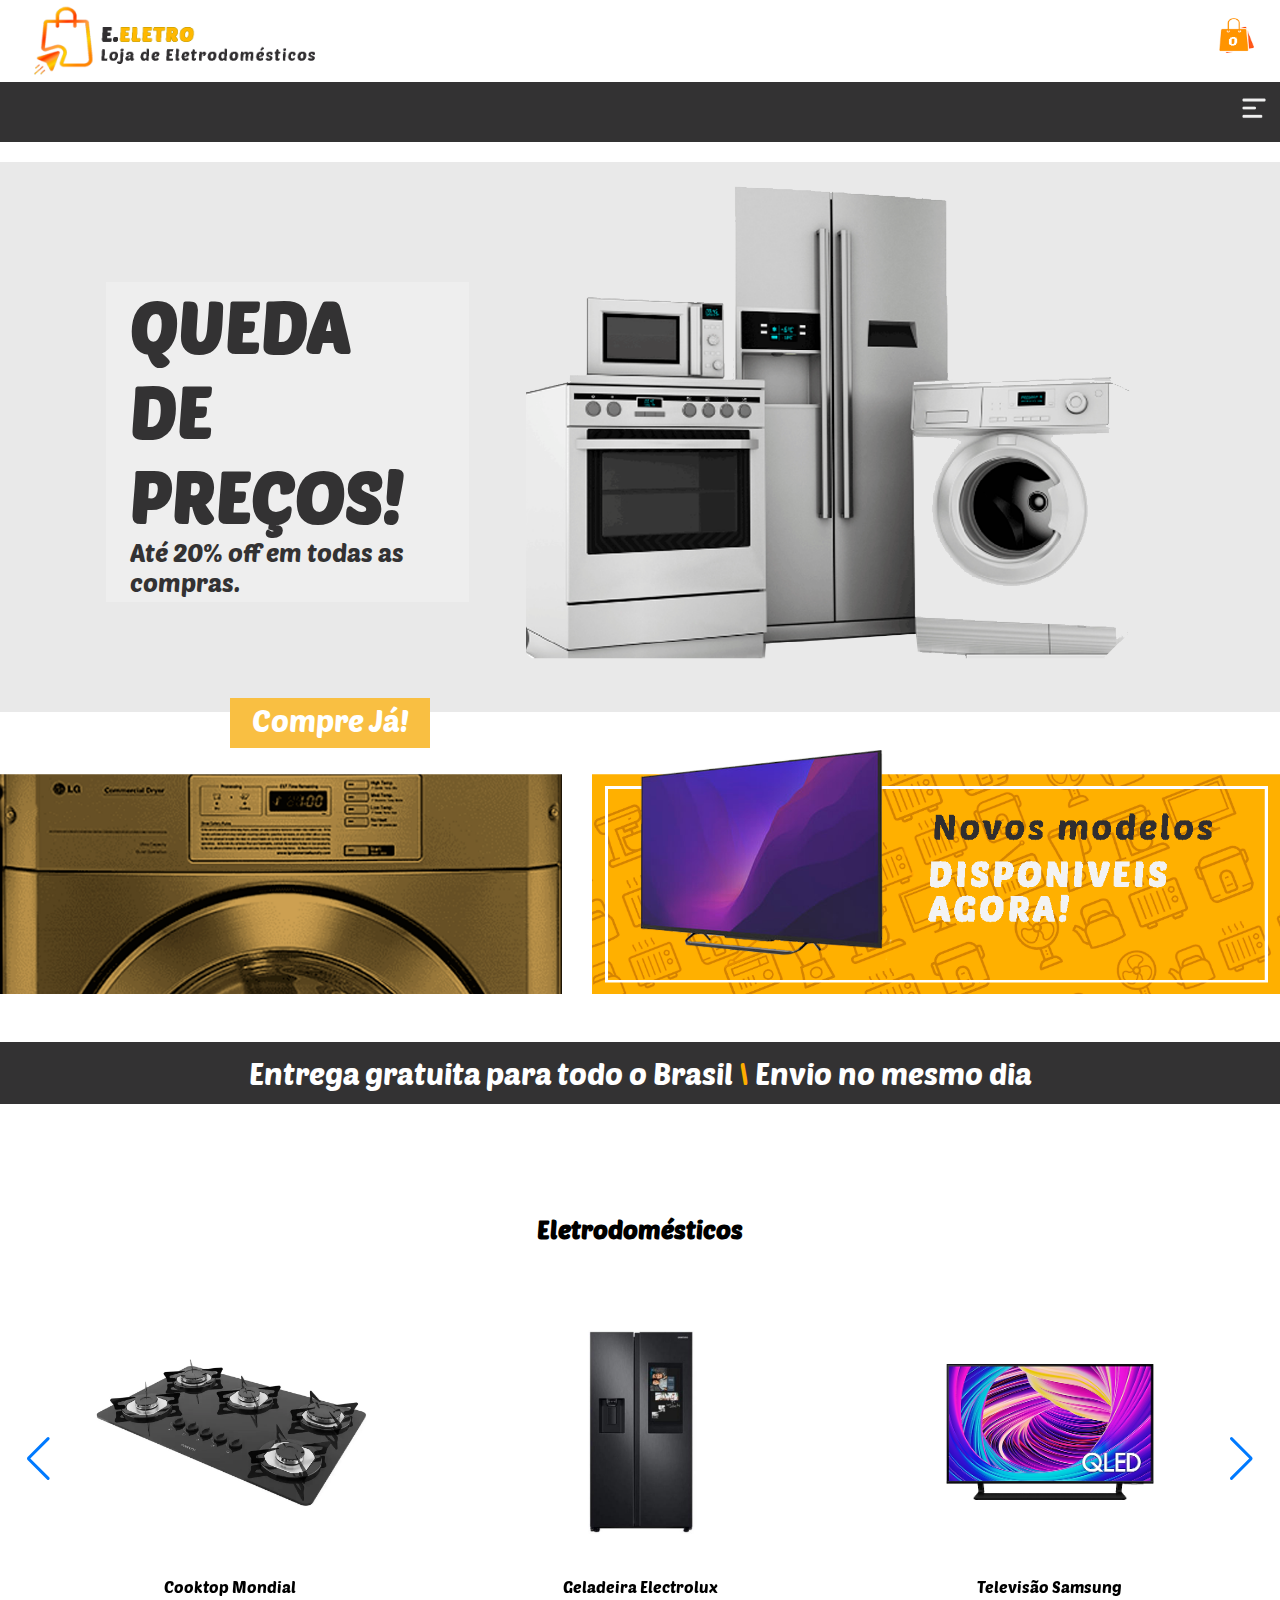
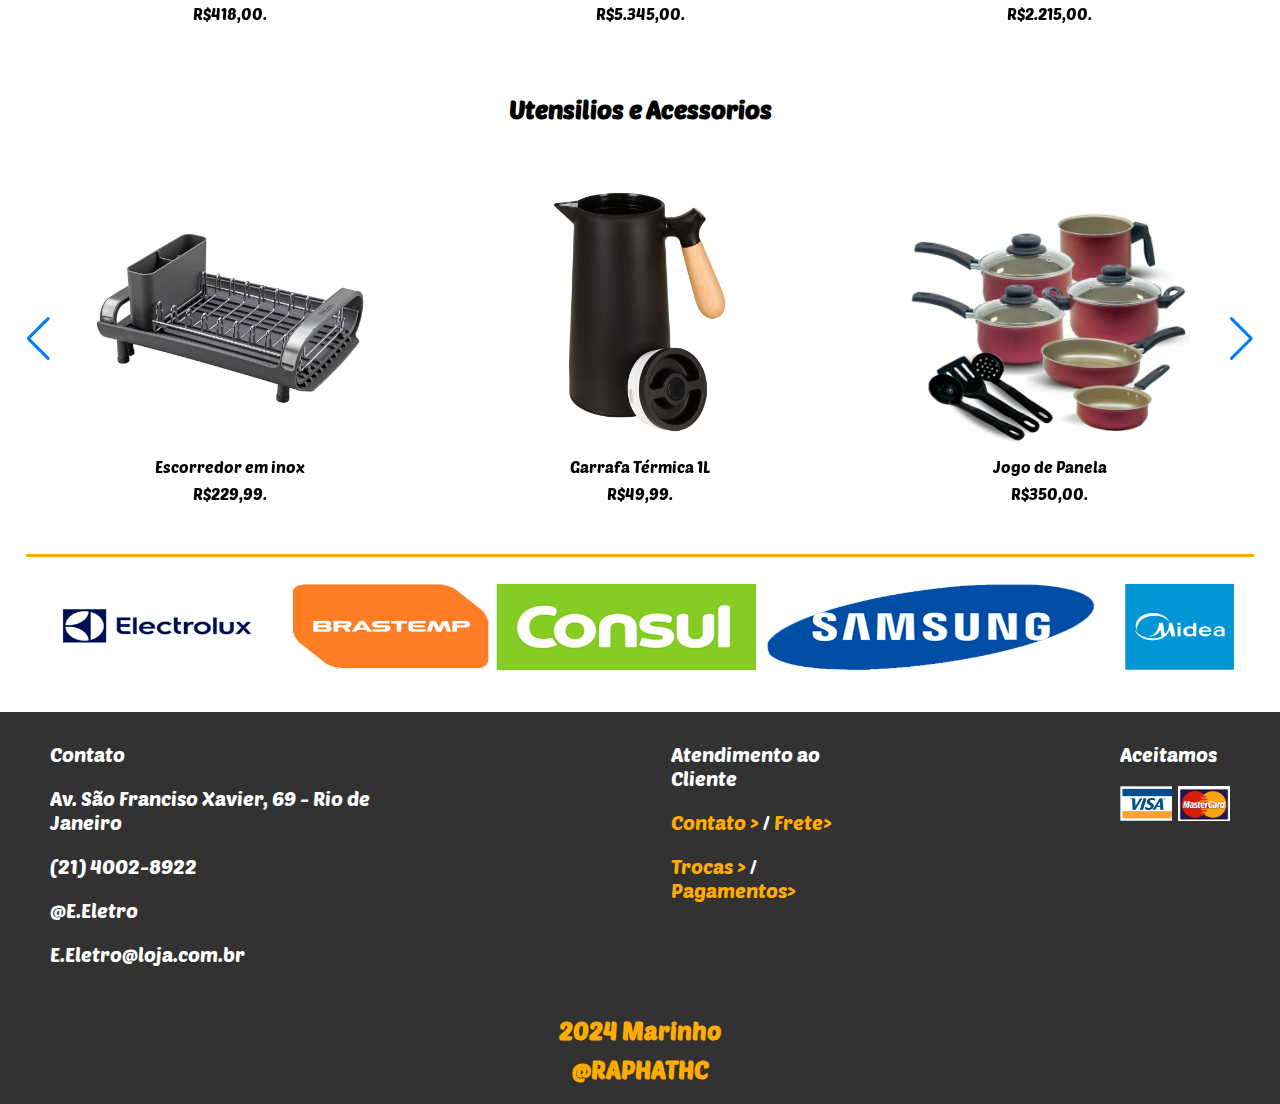
<file: index.html>
<!DOCTYPE html>
<html>
<head>
    <meta charset='utf-8'>
    <meta http-equiv='X-UA-Compatible' content='IE=edge'>
    <link rel="preconnect" href="https://fonts.googleapis.com">
    <link rel="preconnect" href="https://fonts.gstatic.com" crossorigin>
    <link href="https://fonts.googleapis.com/css2?family=Poetsen+One&display=swap" rel="stylesheet">
    <title>Eletro</title>
    <meta name='viewport' content='width=device-width, initial-scale=1'>
    <link rel='stylesheet' type='text/css' media='screen' href='css/style.css'>
    <link rel="stylesheet" href="https://cdn.jsdelivr.net/npm/swiper@11/swiper-bundle.min.css"/>
    <script src="js/jquery.js"></script>
    <script src="https://cdn.jsdelivr.net/npm/swiper@11/swiper-bundle.min.js"></script>
</head>
<body>
    
    <header id="home">
        <div class="header1">
            <div class="container">
                <img class="logo" src="images/Logo.png">
                <img class="compras" src="images/compras.png">
            </div>
        </div><!--header 1-->  

        <div class="clear"></div>
            
        <div class="header2">
            <nav class="container desktop">
                <Ul>
                    <li><a href="#home">Inicio</a></li>
                    <li><a href="">Produto</a>
                        <div class="submenu">
                            <ul>
                                <li><a href="#produtos1">Eletrodomésticos</a></li>
                                <li><a href="#produtos2">Acessórios</a></li>
                            </ul>
                        </div>
                    </li>
                    <li><a href="#contato">Contato</a></li>
                </Ul>
                <p>Ligue (21) 4002-8922</p>
            </nav><!-- menu desktop -->

            <nav class="mobile">
                <Ul>
                    <li><a href="#home">Inicio</a></li>
                    <li><a href="#produtos1">Eletrodomésticos</a></li>
                    <li><a href="#produtos2">Acessórios</a></li>
                    <li><a href="#contato">Contato</a></li>
                </Ul>
            </nav><!-- menu mobile -->

        </div><!--header 2-->

        <div class="clear"></div>

    </header>

    <section class="main"> 
        <div class="container">
            <div class="promo1">
                <h1>QUEDA DE PREÇOS!</h1>
                <P>Até 20% off em todas as compras.</P>
            </div>
            <div class="img"></div>    
        </div>

        <DIV class="atrativo">
            <p>Compre Já!</p>
        </DIV>

    </section><!--conteudo principal-->

    <section class="cards">
    </section>

    <section>
        <div class="break">
            <p>Entrega gratuita para todo o Brasil <span>\</span> Envio no mesmo dia</p>
        </div>
    </section><!--quebra de pagina-->

    <section class="slides">
        <div id="produtos1" class="container">
            <h2>Eletrodomésticos</h2>
                    <div class="swiper">
                        <div class="swiper-button-prev"></div>
                        <div class="swiper-button-next"></div>
                        <div class="swiper-wrapper">
                            <div class="swiper-slide">
                            <div style="background-image: url('images/cooktop.jpeg')" class="swiper-slide2"><P>Cooktop Mondial</P><P class="preco1">R$418,00.</P></div>
                            </div>
                            <div class="swiper-slide">
                            <div style="background-image: url('images/geladeira.jpg')" class=" swiper-slide2"><P>Geladeira Electrolux</P><P class="preco1">R$5.345,00.</P></div>
                            </div>
                            <div class="swiper-slide">
                            <div style="background-image: url('images/forno.jpg')" class=" swiper-slide2"><P>Televisão Samsung</P><P class="preco1">R$2.215,00.</P></div>
                            </div>
                            <div class="swiper-slide">
                            <div style="background-image: url('images/fogao.jpg')" class=" swiper-slide2"><P>Fogão Industrial</P><P class="preco1">R$1.715,00.</P></div>
                            </div>
                            <div class="swiper-slide">
                            <div style="background-image: url('images/lavar.jpg')" class=" swiper-slide2"><P>Maquina de Lavar</P><P class="preco1">R$1.499,00.</P></div>
                            </div>
                            <div class="swiper-slide">
                            <div style="background-image: url('images/microondas.jpg')" class="  swiper-slide2"><P>Microondas Panasonic</P><P>R$799,00.</P></div>
                            </div>
                        </div><!--swiper-->
                        
                    </div><!--Inicio Slide-->
        </div><!--container slide1-->

        <div id="produtos2" class="container">
            <h2>Utensilios e Acessorios</h2>
                <div class="swiper">
                    <div class="swiper-button-prev"></div>
                    <div class="swiper-button-next"></div>
                    <div class="swiper-wrapper">
                        <div class="swiper-slide">
                        <div style="background-image: url('images/escorredor.jpg')" class="swiper-slide2"><P>Escorredor em inox</P><p>R$229,99.</p></div>
                        </div>
                        <div class="swiper-slide">
                        <div style="background-image: url('images/garrafa\ termica.jpeg')" class=" swiper-slide2"><P>Garrafa Térmica 1L</P><p>R$49,99.</p></div>
                        </div>
                        <div class="swiper-slide">
                        <div style="background-image: url('images/Jogo\ de\ panela.jpg')" class=" swiper-slide2"><P>Jogo de Panela</P><p>R$350,00.</p></div>
                        </div>
                        <div class="swiper-slide">
                        <div style="background-image: url('images/Kit\ Utensilios.png')" class=" swiper-slide2"><P>Kit de Utensilios</P><p>R$99,99.</p></div>
                        </div>
                        <div class="swiper-slide">
                        <div style="background-image: url('images/pratos.jpg')" class=" swiper-slide2"><P>Jogo de Pratos</P><p>R$120,00.</p></div>
                        </div>
                        <div class="swiper-slide">
                        <div style="background-image: url('images/tupperware.jpeg')" class="  swiper-slide2"><P>Kit Tupperware</P><p>R$20,00.</p></div>
                        </div>
                    </div><!--swiper-->
                    
                </div><!--Inicio Slide-->
        </div><!--container slide2-->

    </section><!--SLIDES-->

    <section class="marcas">
        <div class="linha"></div>
        <div class="card-marcas"></div>
    </section><!--marcas-->
    
    <footer>
        <div id="contato" class="container">
            <div class="footer1">
                <div class="texto1">
                    <P>Contato</P> 
                    <P>Av. São Franciso Xavier, 69 - Rio de Janeiro </P>
                    <P>(21) 4002-8922</P>
                    <P>@E.Eletro</P>
                    <P>E.Eletro@loja.com.br</P>
                </div><!--texto 1-->
                <div class="texto1">
                    <P>Atendimento ao Cliente</P> 
                    <P class="texto-amarelo">Contato > <span>/</span> Frete></P>
                    <P class="texto-amarelo">Trocas > <span>/</span> Pagamentos></P>
                </div><!--texto 2-->
                <div class="texto1">
                    <P>Aceitamos</P> 
                    <div class="cartao">
                        <div class="cartao1"></div>
                        <div class="cartao2"></div>
                    </div>
                </div><!--cartao-->
            </div><!--footer 1-->

            <div class="footer2">
                <h2>2024 Marinho</h2>
                <h2>@RAPHATHC</h2>
            </div><!--footer 2-->
        </div>
    </footer>



<!-- SLIDER -->

    <script>
        const swiper = new Swiper('.swiper', {
  direction: 'horizontal',
  centeredSlides: false,
  loop: true,
  slidesPerView: 1,

  breakpoints: {
    1380: {
        slidesPerView: 4,
        spaceBetween: 0,
    },

    1024: {
        slidesPerView: 3,
        spaceBetween: 0,
    },

    820: {
        slidesPerView: 2,
        spaceBetween: -120,
    }
  },

  pagination: {
    el: '.swiper-pagination',
  },

  navigation: {
    nextEl: '.swiper-button-next',
    prevEl: '.swiper-button-prev',
  },

  scrollbar: {
    el: '.swiper-scrollbar',
  },

});
    </script>


    <!-- Menu Mobile -->
    
    <script>
        $(function(){
            $('nav.mobile').click(function(){
                $('nav.mobile ul').animate({width: 'toggle'},);
            })
        })
    </script>



    <!-- MENU SCROLL -->
    <script>
        $(function(){
            $('nav li').click(function(){
                var find = $(this).find('a');
                var href = find.attr('href');
                var offset = $(href).offset().top;

            $('html,body').animate({'scrollTop': offset})
            })

        })
    </script>


</body>
</html>
</file>
<file: css/style.css>
*{
    margin: 0;
    padding: 0;
    box-sizing: border-box;
}

body, html{
    font-family: "Poetsen One", sans-serif;
    font-weight: 400;
    font-style: normal;
    height: 100%;
    box-shadow: none;
}

/* CLASSES GUIAS */

:root{
    --amarelo1: #fbb700;
    --amarelo2: #f9bf42;
    --amarelo3: #fead00;
    --cinzao: #333233;  
}

.clear{
    clear: both;
}

.container{
    margin: 0 auto;
    max-width: 1600px;
    padding: 0 2%;
}

/* CLASSES GUIAS */




/* Header */

header{
    width: 100%;
}

.header1{
    width: 100%;
    height: 80px;
}

.header2{
    width: 100%;
    height: 60px    ;
    background-color: var(--cinzao)
}


.desktop ul{
    line-height: 40px;
    float: left;
    list-style-type: none;
}

.desktop li{
    display: inline-block;
}

.desktop li a{
    font-size: 18px;
    margin: 5px;
    text-decoration: none;
    color: white;
}

.header2 p{
    line-height: 40px;
    color: white;
    float: right;
}

.header1  .logo{
    float: left;
    width: 320px;
}

.header1 .compras{
    cursor: pointer;
    position: relative;
    top: 18px;
    float: right;
    width: 35px;
    height: 35px;
}


nav.mobile{
    display: none;
    background-image: url('../images/mobile.png');
    width: 32px;
    height: 32px;
    background-size: 100% 100%;
    float: right;
    margin: 10px;
}

nav.mobile ul{
    text-align: right;
    position: absolute;
    top: 140px;
    right: 0;
    padding: 20px 0;
    background-color: var(--cinzao);
    list-style-type: none;
    
}

nav.mobile li{
    display: block;
    padding: 8px 0;
}

nav.mobile li a{
    margin-right: 20px;
    text-decoration: none;
    color: white;
    width: 100%;
}

.submenu{
    position: absolute;
    top: 120px;
    display: none;
    width: 300px;
    padding: 8px 0;
}

.submenu ul{
    background-color: var(--cinzao);
}

.submenu li{
    padding: 2px 10px;
    display: block;
}
.desktop li:hover{
    .submenu{
        display: block;
    }
}

.desktop li a:hover{
    text-decoration: underline var(--amarelo1) ;
}


/* Header */








/*  MAIN   */

.main{
    margin-top: 20px;
    width: 100%;
    max-height: 800px;
    background-color: #e9e9e9;    
}

.main .container{
    gap: 180px;
    display: flex;
}

.main .img{
    background-image: url('../images/Geladeiras.png');
    background-repeat: no-repeat;
    background-size: 90% 100%;
    margin-top: 20px;
    height: 500px;
    width: 800px;
}

.main .promo1{
    position: relative;
    top: 90px;
    left: 80px;
    padding: 0 2%;
    background-color: rgba(239, 239, 239, 0.7) ;
    max-width: 400px;
    max-height: 400px;
}

.main h1{
    font-size: 5em;
    color: var(--cinzao);
}

.main p{
    font-size: 2em;
    color: var(--cinzao);
}

.atrativo{
    bottom: -36px;
    left: 18%;
    position: relative;
    width: 200px;
    height: 50px;
    background-color: var(--amarelo2);
    margin-bottom: 30px;
}

.atrativo p{
    color: white;
    font-size: 30px;
    text-align: center;
    line-height: 45px;
}

.cards{
    background-image: url('../images/cards.png');
    background-repeat: no-repeat;
    background-position: center;
    background-size: contain;
    height: 380px;
    width: 100%;
}   

.break{
    background-color: var(--cinzao);
}

.break p{
    padding: 13px 2%;
    margin: 10px 0;
    color: white;
    font-size: 30px;
    text-align: center;
}

.break span{
    color: var(--amarelo3);
    font-size: 30px;
    text-align: center;
}

.slides{
    padding-top: 40px;
}
.slides .container{
    margin: 20px auto;
    overflow: hidden;
    max-width: 1400px;
    width: 100%;
}

.slides h2{
    margin: 40px 0;
    font-size: 25px;
    text-align: center;
}

.slide{
    margin: 0 auto;
	width: 100%;
    height: 350px;
    overflow: hidden;
}

.swiper-wrapper p{
    color: black;
    position: relative;
    top: 285px;
    left: 0;
    text-align: center;
    margin-top: 8px;
}

div.swiper-button-prev{
    left: -1px;
}

div.swiper-button-next{
    right: -1px;
}


.swiper {
    width: 100%;
    height: 350px;
    
}

.swiper-slide2{
    cursor: pointer;
    margin: 0 auto;
    background-repeat: no-repeat; 
    background-size: contain;
    background-position: center;
    width: 280px;
    height: 280px;
}

section.marcas{
    margin: 40px 0;
    width: 100%;
    padding: 0 2%;
}

.card-marcas{
    background-image: url('../images/Marcas.png');
    background-repeat: no-repeat;
    background-size: 100% 100%;
    width: 100%;
    max-width: 1200px;
    height: 90px;
    margin: 0 auto;
}

.marcas .linha{
    margin: 25px auto;
    max-width: 1280px;
    width: 100%;
    height: 3px;
    background-color: var(--amarelo3);
}










/* FOOTER */

footer{
    width: 100%;
    background-color: var(--cinzao);
}

.footer1{
    width: 100%;
    padding: 10px 2%;
    display: flex;
    gap: 20%;
}

.footer1 p{
    text-align: left;
    margin: 20px 0;
    color: white;
    font-size: 20px;
}

.footer1 .texto-amarelo{
    cursor: pointer;
    color: var(--amarelo3);
}

.footer1 span{
    color: white;
}

.footer2{
    padding: 10px 2%;
    text-align: center;
}

.footer2 h2{
    margin: 10px;
    color: var(--amarelo3);

}

.footer1 .cartao{
    display: flex;
    gap: 5%;
}

.cartao1{
    width: 55px;
    height: 35px;
    background-image: url('../images/cartao1.jpg');
    background-repeat: no-repeat;
    background-size: cover;
}

.cartao2{
    width: 55px;
    height: 35px;
    background-image: url('../images/cartao2.png');
    background-repeat: no-repeat;
    background-size: cover;
}

/* FOOTER */








































@media screen and (max-width: 1400px){
    .slides{
        padding-top: 40px;
    }
    .slides .container{
        position: relative;
        max-width: 1400px;
    }
    
    .slide{
        width: 100%;
        height: 450px;
        overflow: hidden;
    }
    
    .slide p{
        color: black;
        position: relative;
        top: 390px;
        left: 0;
    }



}

@media screen and (max-width: 1368px){
    .slide{
        width: 100%;
        max-width: 690px;
        height: 350px;
        overflow: hidden;
    }

    .slide p{
        color: black;
        position: relative;
        top: 290px;
        left: 0;
    }
}



@media screen and (max-width: 1280px){  
    .submenu{display: block;}

    nav.desktop{
        display: none;
    }
    nav.mobile{
        cursor: pointer;
        display: block;
    }

    nav.mobile ul{
        display: none;
        text-align: right;
        position: absolute;
        top: 138px;
        right: 0;
        width: 32%;
        height: 100%;
        max-height: 250px;
        padding: 0;
    }

    nav.mobile li{
        padding: 10px 0;
    }
    nav.mobile a{
        margin-right: 20px;
        font-size: 24px;
    } 
    
    .main{
        height: 550px;
    }

    .main .container{
        gap: 120px;
        display: flex;
    }

    .main .img{
        background-position: left;
        background-size: contain;
        width: 950px;
        height: 480px;
    }

    .main .promo1{
        width: 450px;
        height: 320px;
        position: relative;
        top: 120px;
        left: 80px;
    }


    .main h1{
        font-size: 71px;
        color: var(--cinzao);
    }
    
    .main p{
        font-size: 25px;
        color: var(--cinzao);
    }

    .atrativo p{
        color: white;
        font-size: 30px;
        text-align: center;  
        line-height: 45px;  
    }

    .cards{
        background-image: url('../images/cards.png');
        background-repeat: no-repeat;
        background-position: center;
        background-size: contain;
        height: 320px;
        width: 100%;
    }
    
} 


@media screen and (max-width: 1024px){
    .main{
        height: 400px;
    }

    .main .container{
        gap: 130px;
        display: flex;
    }

    .main .img{
        background-position: left;
        background-size: contain;
        width: 450px;
        height: 350px;
    }

    .main .promo1{
        width: 280px;
        height: 280px;
        position: relative;
        top: 70px;
        left: 60px;
    }


    .main h1{
        font-size: 55px;
        color: var(--cinzao);
    }
    
    .main p{
        font-size: 24px;
        color: var(--cinzao);
    }

    .atrativo{
        bottom: -8px;
        left: 12%;
        position: relative;
        width: 180px;
        height: 50px;
        background-color: var(--amarelo2);
        margin-bottom: 50px;
    }
    
    .atrativo p{
        color: white;
        font-size: 25px;
        text-align: center;    
}

    .cards{
        margin-bottom: 10px;
        background-image: url('../images/cards.png');
        background-repeat: no-repeat;
        background-position: center;
        background-size: contain;
        height: 280px;
        width: 100%;
    }
}

@media screen and (max-width: 968px){

    nav.desktop{
        display: none;
    }
    nav.mobile{
        cursor: pointer;
        display: block;
    }

    nav.mobile ul{
        display: none;
        text-align: right;
        position: absolute;
        top: 138px;
        right: 0;
        width: 32%;
        height: 100%;
        max-height: 250px;
        padding: 0;
    }

    nav.mobile li{
        padding: 10px 0;
    }
    nav.mobile a{
        margin-right: 20px;
        font-size: 24px;
    }

    .main{
        height: 280px;
    }
    .main .container{
        gap: 50px;
        display: flex;
    }

    .main .img{
        background-position: left;
        background-size: 90% 100%;
        overflow: hidden;
        width: 550px;
        height: 240px;
    }

    .main .promo1{
        width: 180px;
        height: 180px;
        position: relative;
        top: 50px;
        left: 10px;
    }

    .main h1{
        font-size: 35px;
        color: var(--cinzao);
    }
    
    .main p{
        font-size: 14px;
        color: var(--cinzao);
    }

    .header1  .logo{
        float: left;
        width: 280px;
    }

    .atrativo{
        left: 5%;
        position: relative;
        width: 130px;
        height: 40px;
        background-color: var(--amarelo2);
    }

    .atrativo p{
        color: white;
        font-size: 20px;
        text-align: center;  
        line-height: 35px;  
    }

    .cards{
        background-image: url('../images/cards.png');
        background-repeat: no-repeat;
        background-position: center;
        background-size: contain;
        height: 200px;
        width: 100%;
        margin-top: 10px;
    }
    
    .slide-wraper{
        width: 200%;
    }
    
    .slide p{
        color: black;
        position: relative;
        top: 290px;
        left: 0;
    }

    footer .container{
        max-width: 500px;
    }

    .footer1{
        display: block;
        width: 100%;
        padding: 2px 2%;
        margin: 0 auto;
    }

    .footer1 p{
        text-align: left;
    }

    .texto1{
        margin: 40px 0;
    }
}

@media screen and (max-width: 768px){

    nav.mobile ul{
        display: none;
        text-align: right;
        position: absolute;
        top: 139px;
        right: 0;
        width: 38%;
        height: 27%;
        padding: 15px 0;
        background-color: var(--cinzao);
        list-style-type: none;
        
    }
    nav.mobile li{
        padding: 10px 0;
    }
    nav.mobile a{
        margin-right: 20px;
        font-size: 20px;
    }

    .main{
        height: 280px;
    }
    .main .container{
        gap: 50px;
        display: flex;
    }

    .main .img{
        background-position: left;
        background-size: 90% 100%;
        overflow: hidden;
        width: 450px;
        height: 200px;
    }

    .main .promo1{
        width: 160px;
        height: 165px;
        position: relative;
        top: 50px;
        left: 10px;
    }

    .desktop{
        display: none;
    }

    .main h1{
        font-size: 35px;
        color: var(--cinzao);
    }
    
    .main p{
        font-size: 14px;
        color: var(--cinzao);
    }

    .header1  .logo{
        float: left;
        width: 280px;
    }

    .atrativo{
        bottom: -36px;
        left: 5%;
        position: relative;
        width: 130px;
        height: 40px;
        background-color: var(--amarelo2);
    }

    .atrativo p{
        color: white;
        font-size: 20px;
        text-align: center;  
        line-height: 35px;  
    }

    .cards{
        background-image: url('../images/cards2.png');
        background-repeat: no-repeat;
        background-position: center;
        background-size: contain;
        height: 550px;
        width: 100%;
        margin-top: 10px;
    }
    
    section.marcas{
        margin: 30px 0;
        width: 100%;
        padding: 0 2%;
    }
    
    .card-marcas{
        background-image: url('../images/Marcas.png');
        background-repeat: no-repeat;
        background-size: 100% 100%;
        width: 100%;
        max-width: 1200px;
        height: 50px;
        margin: 0 auto;
    }
    
    .marcas .linha{
        margin: 25px auto;
        max-width: 1280px;
        width: 100%;
        height: 3px;
        background-color: var(--amarelo3);
    }
    
}

@media screen and (max-width: 550px){

    nav.mobile ul{
        display: none;
        text-align: right;
        position: absolute;
        top: 139px;
        right: 0;
        width: 43%;
        height: 27%;
        padding: 15px 0;
        background-color: var(--cinzao);
        list-style-type: none;
        
    }
    nav.mobile li{
        padding: 10px 0;
    }
    nav.mobile li a{
        margin-right: 10px;
        font-size: 20px;
    }

    .main{
        height: 280px;
    }
    .main .container{
        gap: 50px;
        display: flex;
    }

    .main .img{
        background-position: left;
        background-size: 90% 100%;
        overflow: hidden;
        width: 450px;
        height: 200px;
    }

    .main .promo1{
        width: 350px;
        height: 200px;
        position: relative;
        top: 50px;
        left: 10px;
    }

    .desktop{
        display: none;
    }

    .main h1{
        font-size: 35px;
        color: var(--cinzao);
    }
    
    .main p{
        font-size: 14px;
        color: var(--cinzao);
    }

    .header1  .logo{
        float: left;
        width: 280px;
    }

    .atrativo{
        bottom: -36px;
        left: 5%;
        position: relative;
        width: 130px;
        height: 40px;
        background-color: var(--amarelo2);
    }

    .atrativo p{
        color: white;
        font-size: 20px;
        text-align: center;  
        line-height: 35px;  
    }

    .cards{
        background-image: url('../images/cards2.png');
        background-repeat: no-repeat;
        background-position: center;
        background-size: contain;
        height: 420px;
        width: 100%;
        margin-top: 10px;
    }
    
}

@media screen and (max-width: 440px){
    nav.mobile ul{
        display: none;
        text-align: right;
        position: absolute;
        top: 138px;
        right: 0;
        width: 50%;
        height: 29%;
        max-height: 200px;
        padding: 15px 0;
        background-color: var(--cinzao);
        list-style-type: none;
        
    }
    nav.mobile li{
        padding: 10px 0;
    }
    nav.mobile li a{
        margin-right: 12px;
        font-size: 18px;
    }

    .main{
        height: 280px;
    }
    .main .container{
        gap: 50px;
        display: flex;
    }

    .main .img{
        background-position: left;
        background-size: COVER;
        overflow: hidden;
        width: 750px;
        height: 200px;
    }

    .main .promo1{
        width: 350px;
        height: 200px;
        position: relative;
        top: 50px;
        left: 10px;
    }

    .desktop{
        display: none;
    }

    .main h1{
        font-size: 35px;
        color: var(--cinzao);
    }
    
    .main p{
        font-size: 14px;
        color: var(--cinzao);
    }

    .header1  .logo{
        float: left;
        margin-top: 12px;
        width: 280px;
    }

    .atrativo{
        bottom: -36px;
        left: 5%;
        position: relative;
        width: 130px;
        height: 40px;
        background-color: var(--amarelo2);
    }

    .atrativo p{
        color: white;
        font-size: 20px;
        text-align: center;  
        line-height: 35px;  
    }

    .cards{
        background-image: url('../images/cards2.png');
        background-repeat: no-repeat;
        background-position: center;
        background-size: contain;
        height: 320px;
        width: 100%;
        margin-top: 10px;
    }

    .slide{
        margin: 0;
        width: 280px;
        height: 330px;
        overflow: hidden;
    }
    
    .slide p{
        top: 270px;
        left: -10px;
    }

}

@media screen and (max-width: 350px){
    nav.mobile ul{
        z-index: 1;
        text-align: right;
        position: absolute;
        top: 138px;
        right: 0;
        width: 50%;
        height: 26%;
        padding: 15px 0;
        background-color: var(--cinzao);
        list-style-type: none;
        
    }
    nav.mobile li{
        padding: 10px 0;
    }
    nav.mobile li a{
        font-size: 15px;
    }

    .main{
        height: 280px;
    }
    .main .container{
        gap: 50px;
        display: flex;
    }

    .main .img{
        background-position: left;
        background-size: COVER;
        overflow: hidden;
        width: 750px;
        height: 200px;
    }

    .main .promo1{
        width: 350px;
        height: 200px;
        position: relative;
        top: 50px;
        left: 10px;
    }

    .desktop{
        display: none;
    }

    .main h1{
        font-size: 35px;
        color: var(--cinzao);
    }
    
    .main p{
        font-size: 14px;
        color: var(--cinzao);
    }

    .header1  .logo{
        float: left;
        width: 220px;
    }

    .atrativo{
        bottom: -36px;
        left: 5%;
        position: relative;
        width: 130px;
        height: 40px;
        background-color: var(--amarelo2);
    }

    .atrativo p{
        color: white;
        font-size: 20px;
        text-align: center;  
        line-height: 35px;  
    }

    .cards{
        background-image: url('../images/cards2.png');
        background-repeat: no-repeat;
        background-position: center;
        background-size: contain;
        height: 280px;
        width: 100%;
        margin-top: 10px;
    }
    

    .swiper-slide2{
        background-position: center;
        margin: 0 auto;
        width: 240px;
        height: 240px;
    }
}
</file>
